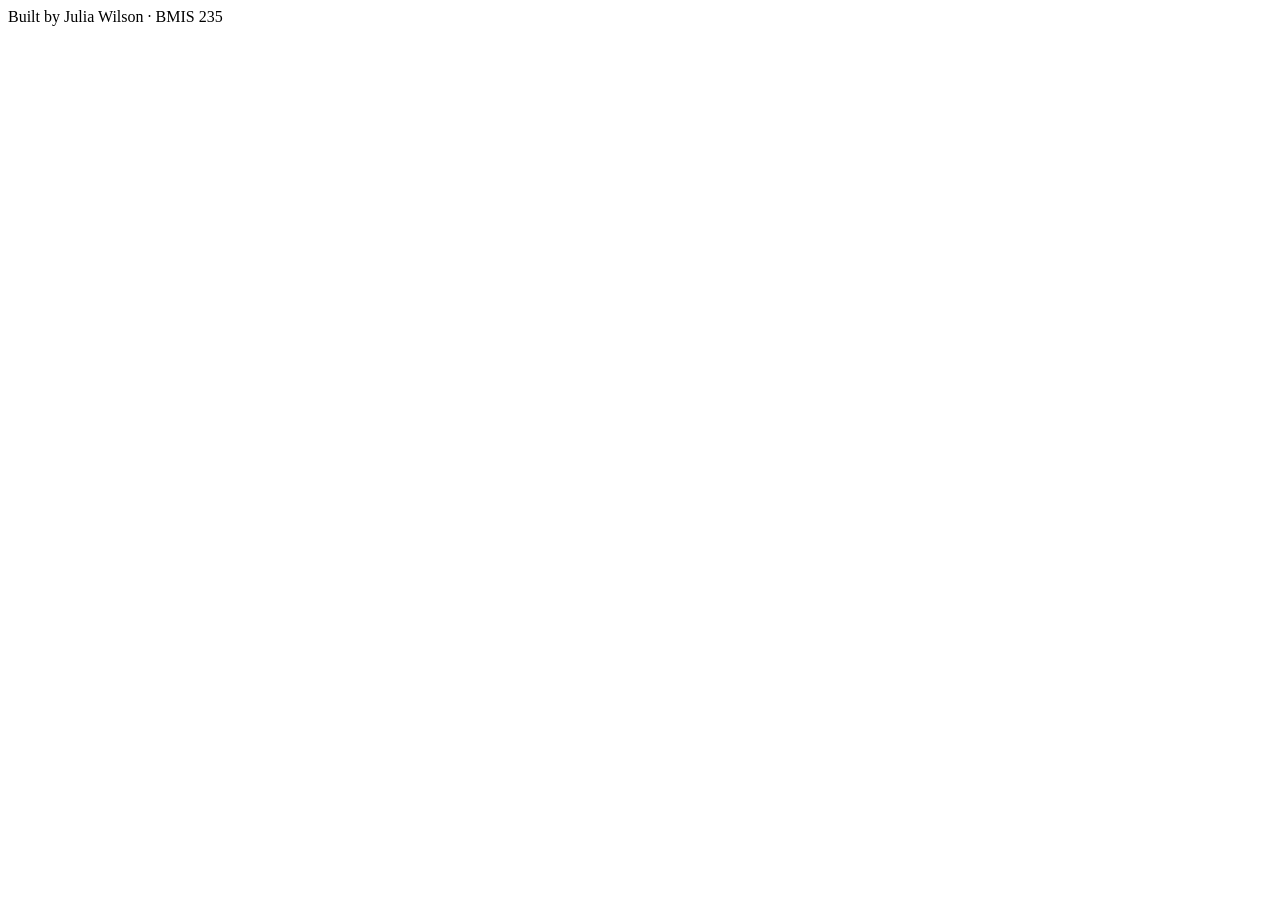
<file: index.html>
<!DOCTYPE html>
<!--
  Author: Julia Wilson 
  GU username:25363039 
  Course: BMIS 235 - HTML-3



<!-- Footer: fill in your name -->
<footer>Built by Julia Wilson &middot; BMIS 235</footer>

</body>
</html>
</file>
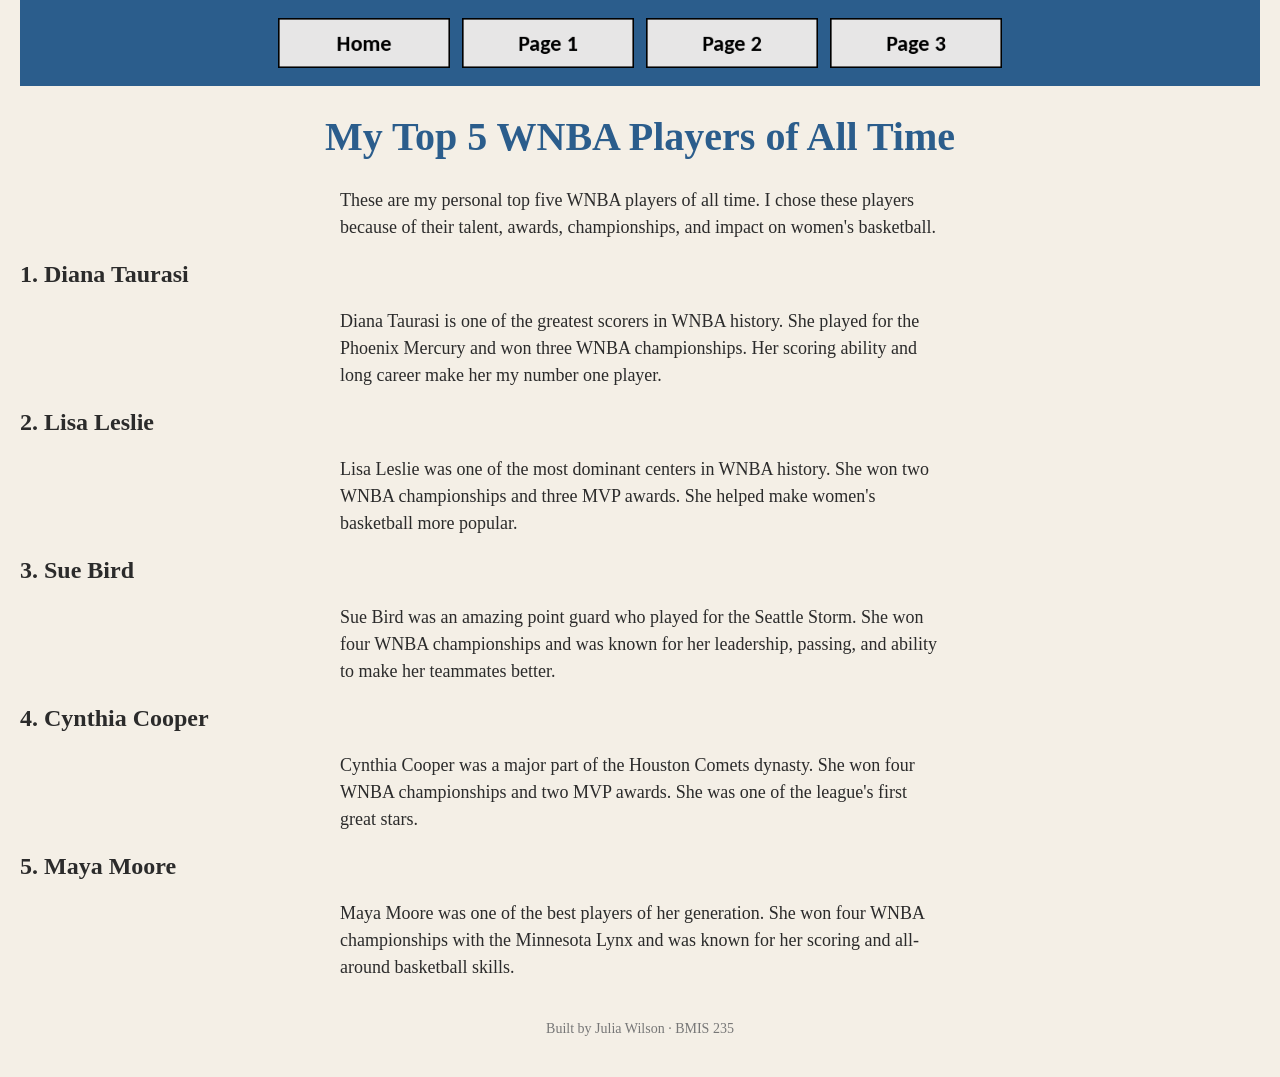
<file: page1.html>
<!DOCTYPE html>
<!--
  Author: YOUR NAME
  GU username: YOUR-GU-USERNAME
  Course: BMIS 235 - HTML-3
-->
<html lang="en">
<head>
<meta charset="utf-8">
<meta name="author" content="Julia Wilson">
<title>Top 5 WNBA Players</title>

<!-- this one line connects the page to the stylesheet -->
<link rel="stylesheet" href="styles.css">
</head>
<body>

<!-- ===== MENU ============================================================
     The menu is four links. Each link wraps an image instead of words.
     Build it once on this page, check that every link works,
     then copy the whole <nav> block and paste it over the menu on the
     other three pages, so every page has the exact same menu.
     ===================================================================== -->
<nav>
    <a href="index.html"><img src="img/home.png" alt="Home"></a>
    <a href="page1.html"><img src="img/page1.png" alt="Page 1"></a>
    <a href="page2.html"><img src="img/page2.png" alt="Page 2"></a>
    <a href="page3.html"><img src="img/page3.png" alt="Page 3"></a>
</nav>

<h1>My Top 5 WNBA Players of All Time</h1>
<p>
These are my personal top five WNBA players of all time.
I chose these players because of their talent, awards,
championships, and impact on women's basketball.
</p>

<h2>1. Diana Taurasi</h2>
<p>
Diana Taurasi is one of the greatest scorers in WNBA
history. She played for the Phoenix Mercury and won
three WNBA championships. Her scoring ability and
long career make her my number one player.
</p>

<h2>2. Lisa Leslie</h2>
<p>
Lisa Leslie was one of the most dominant centers in
WNBA history. She won two WNBA championships and
three MVP awards. She helped make women's basketball
more popular.
</p>

<h2>3. Sue Bird</h2>
<p>
Sue Bird was an amazing point guard who played for
the Seattle Storm. She won four WNBA championships
and was known for her leadership, passing, and
ability to make her teammates better.
</p>

<h2>4. Cynthia Cooper</h2>
<p>
Cynthia Cooper was a major part of the Houston
Comets dynasty. She won four WNBA championships
and two MVP awards. She was one of the league's
first great stars.
</p>

<h2>5. Maya Moore</h2>
<p>
Maya Moore was one of the best players of her
generation. She won four WNBA championships with
the Minnesota Lynx and was known for her scoring
and all-around basketball skills.
</p>
<!-- Footer: fill in your name -->
<footer>Built by Julia Wilson &middot; BMIS 235</footer>

</body>
</html>
</file>
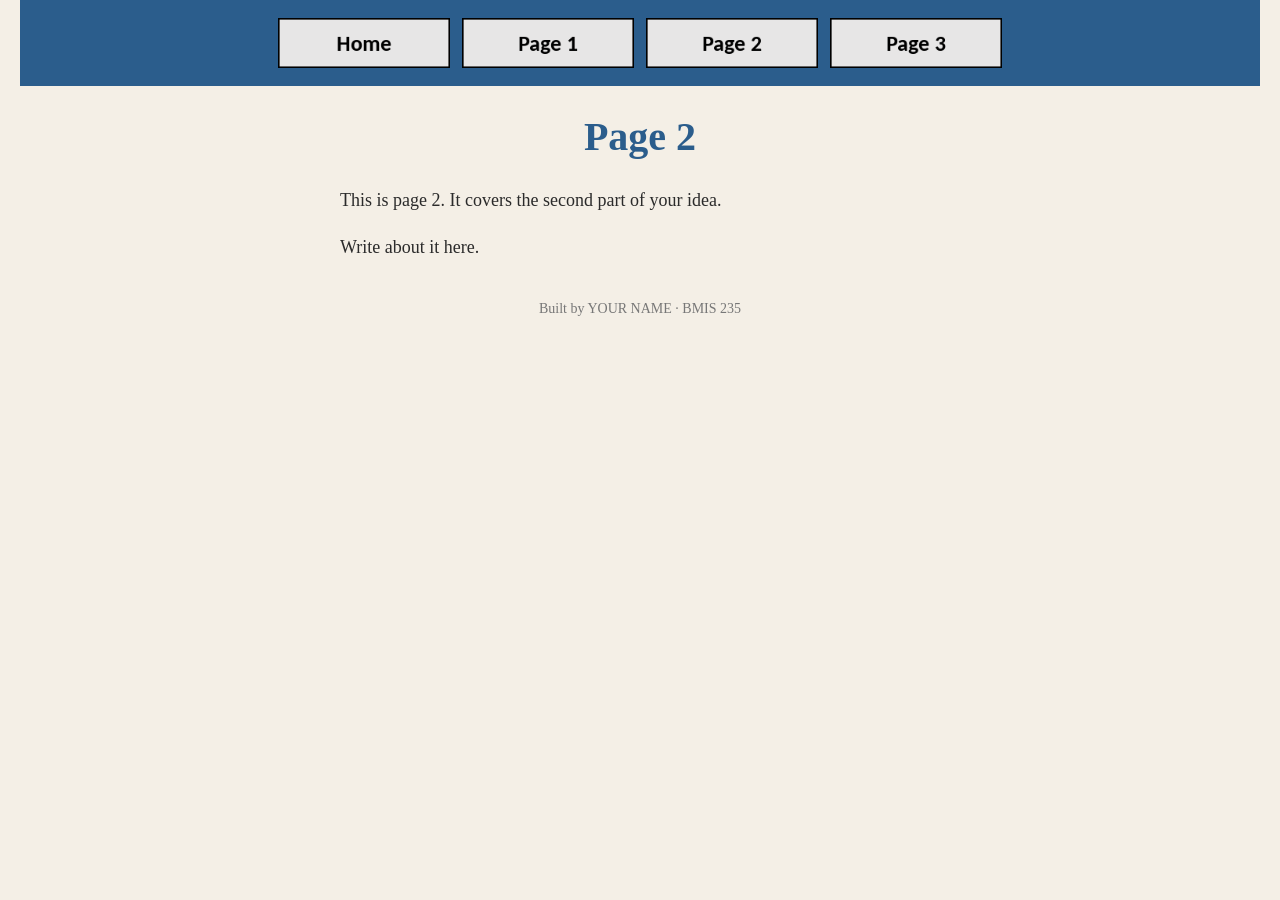
<file: page2.html>
<!DOCTYPE html>
<!--
  Author: YOUR NAME
  GU username: YOUR-GU-USERNAME
  Course: BMIS 235 - HTML-3
-->
<html lang="en">
<head>
<meta charset="utf-8">
<meta name="author" content="YOUR NAME">
<title>Page 2</title>

<!-- this one line connects the page to the stylesheet -->
<link rel="stylesheet" href="styles.css">
</head>
<body>

<!-- ===== MENU ============================================================
     The menu is four links. Each link wraps an image instead of words.
     Build it once on this page, check that every link works,
     then copy the whole <nav> block and paste it over the menu on the
     other three pages, so every page has the exact same menu.
     ===================================================================== -->
<nav>
    <a href="index.html"><img src="img/home.png" alt="Home"></a>
    <a href="page1.html"><img src="img/page1.png" alt="Page 1"></a>
    <a href="page2.html"><img src="img/page2.png" alt="Page 2"></a>
    <a href="page3.html"><img src="img/page3.png" alt="Page 3"></a>
</nav>

<h1>Page 2</h1>
<p>This is page 2. It covers the second part of your idea.</p>
<p>Write about it here.</p>

<!-- Footer: fill in your name -->
<footer>Built by YOUR NAME &middot; BMIS 235</footer>

</body>
</html>
</file>
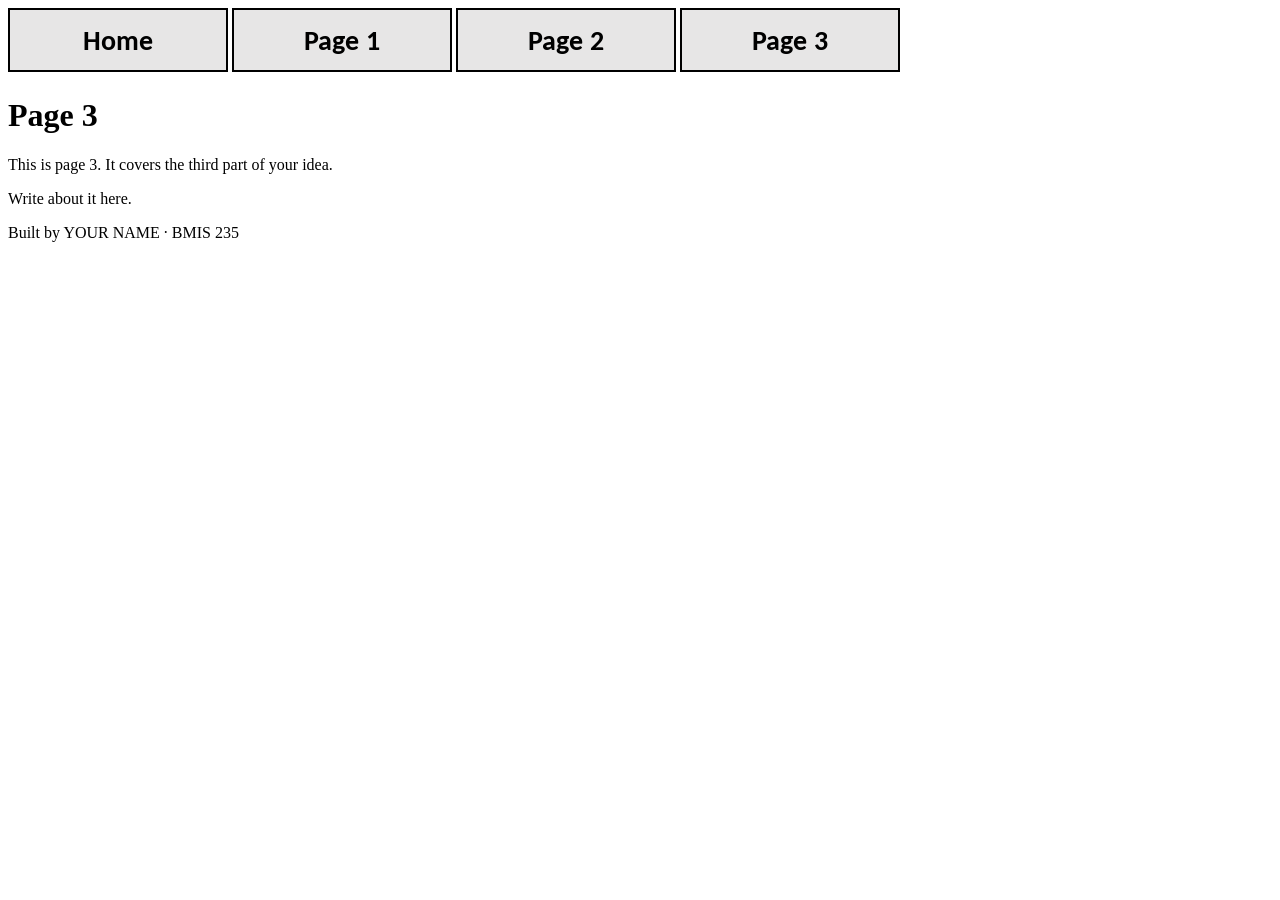
<file: page3.html>
<!DOCTYPE html>
<!--
  Author: YOUR NAME
  GU username: YOUR-GU-USERNAME
  Course: BMIS 235 - HTML-3
-->
<html lang="en">
<head>
<meta charset="utf-8">
<meta name="author" content="YOUR NAME">
<title>Page 3</title>
</head>
<body>

<!-- ===== MENU ============================================================
     The menu is four links. Each link wraps an image instead of words.
     Build it once on this page, check that every link works,
     then copy the whole <nav> block and paste it over the menu on the
     other three pages, so every page has the exact same menu.
     ===================================================================== -->
<nav>
    <a href="index.html"><img src="img/home.png" alt="Home"></a>
    <a href="page1.html"><img src="img/page1.png" alt="Page 1"></a>
    <a href="page2.html"><img src="img/page2.png" alt="Page 2"></a>
    <a href="page3.html"><img src="img/page3.png" alt="Page 3"></a>
</nav>

<h1>Page 3</h1>
<p>This is page 3. It covers the third part of your idea.</p>
<p>Write about it here.</p>

<!-- Footer: fill in your name -->
<footer>Built by YOUR NAME &middot; BMIS 235</footer>

</body>
</html>
</file>
<file: styles.css>
/* =====================================================================
   styles.css  ·  YOUR BRAND
   ---------------------------------------------------------------------
   This one file is your brand guide. Every page that links to it gets
   the same font, the same colors and the same spacing.
   Change a color here once, and every page changes.

   Use the same font and colors you picked for your Excel menu images,
   so the menu and the pages look like one brand.
   ===================================================================== */

body {
    font-family: Georgia, "Times New Roman", serif;
    background-color: #f4efe6;
    color: #2b2b2b;
    margin: 0;
    padding: 0 20px 40px 20px;
}

/* the menu at the top of every page */
nav {
    background-color: #2b5d8c;
    padding: 14px;
    text-align: center;
}

/* every image inside the menu is forced to the same height.
   If your images still look different sizes, their WIDTHS are
   different: go back to Excel and make every cell the same size. */
nav img {
    height: 50px;
    margin: 4px;
    vertical-align: middle;
}

/* no underline or border around the image links */
nav a {
    text-decoration: none;
}

h1 {
    color: #2b5d8c;
    text-align: center;
    font-size: 40px;
}

p {
    max-width: 600px;
    margin: 20px auto;
    font-size: 18px;
    line-height: 1.5;
}

footer {
    text-align: center;
    font-size: 14px;
    color: #777777;
    margin-top: 40px;
}
</file>
